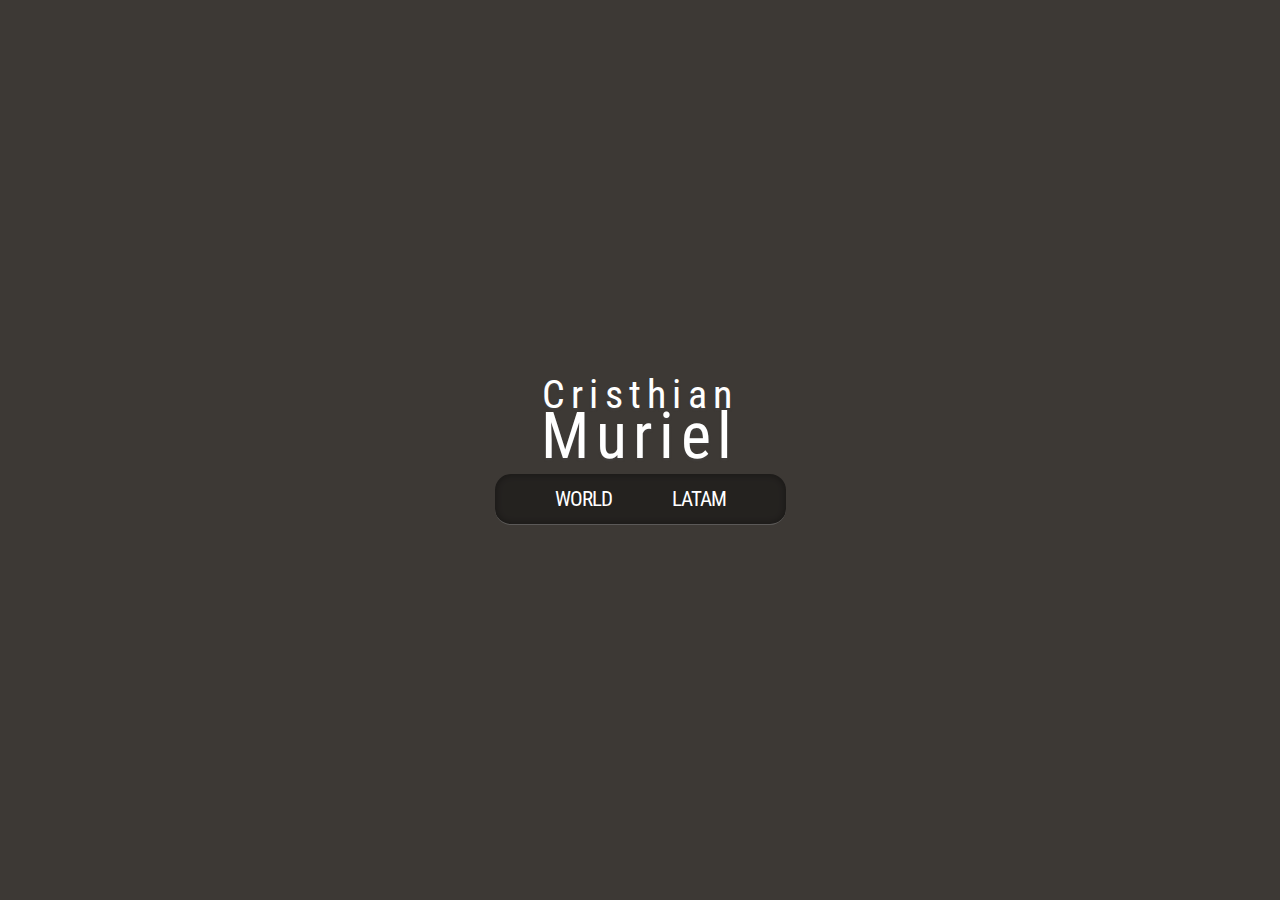
<file: index.html>
<!DOCTYPE html>
<html lang="nul">
<head>
    <meta charset="UTF-8">
    <meta name="viewport" content="width=device-width, initial-scale=1.0">
    <meta name="description" content="Selecciona tu idioma para acceder a mi CV: versiones disponibles en español e inglés."> 
    <link rel="stylesheet" href="../styles/general.css">
    <title>Cristhian Muriel - CV</title>
    <link rel="alternate" hreflang="es" href="latam/latam.html" />
    <link rel="alternate" hreflang="en" href="world/world.html" />
    <link rel="alternate" hreflang="x-default" href="index.html" /> 
    <link rel="icon" href="../img/CAM.png" type="image/png">
</head>
<body>
    <div class="hero1">
       <div class="main1">
            <div class="cram1">
                <div class="cr">Cristhian</div>
                <div class="mu">Muriel</div>
            </div>
            <nav aria-label="Language selector">
            <div class="lng-selector">
                <div class="item"><a href="world/world.html" aria-label="English version">World</a></div>
                <div class="item"><a href="latam/latam.html" aria-label="Versión en español">LATAM</a></div>
            </div>
            </nav>
        </div>
        </div>
</body>
</html>
</file>
<file: styles/general.css>
@import url(https://fonts.googleapis.com/css?family=Roboto+Condensed:400,300,300italic,400italic,700,700italic);
/* Generals */
:root {
  --animation-delay: 0s;
  --color-negro: #000000;
  --color-fondo: #3d3935;
  --color-texto: #e2e1e1;
  --color-high: #CDF745;

}

html {
  height: 100%;
  font-family: "Roboto Condensed";
  scroll-behavior: smooth;
}

body {
  margin: 0;
  padding: 0;
  font-family: Roboto Flex, sans-serif;
  font-size: 16px;
  background-color: var(--color-negro);
  color: var(--color-texto);
  scroll-snap-type: y mandatory;
}

.nav-btn {
  position: fixed;
  bottom: 20px;
  right: 5%;
  
  padding: 10px 20px;
  font-size: 1rem;
  background-color: #333;
  color: white;
  border: none;
  border-radius: 5px;
  cursor: pointer;
}

.nav-btn:hover {
  background-color: #555;
}

@media (max-width: 560px) {
  .nav-btn {
    display: none;
  }
}

/* Titles */
.title{
  width: 100%;
  background-color: var(--color-fondo);
  color: var(--color-texto);
  display: flex;
  letter-spacing: 0.8em;
  height: 10%;
  align-items: center;
  justify-content: center;
}
.title2 {
  width: 100%;
  background-color: var(--color-fondo);
  color: var(--color-texto);
  display: flex;
  height: 3em;
  align-items: center;
  justify-content: center;
  font-size: 1.3em;
}

  @media (max-width: 1100px) {
    .skill-category .title {
      letter-spacing: 0.2em;
    }
}


/* End general titles */
.links{
  text-decoration: none;
  font-family: 'Segoe UI', Tahoma, Geneva, Verdana, sans-serif;
  color: var(--color-negro);
  padding-left: 2em;
  padding-right: 2em;
  background-color: var(--color-texto);
  border-style: hidden;
  border-radius: 0.5em;
  transition: all 0.3s ease-in-out;
  text-align: center;
  
}

.links:hover{
  background-color: var(--color-high);
  color: var(--color-negro);
  filter: drop-shadow(1px 1px 10px var(--color-high));
}

/* End generals */
/* Index styles */

.hero1 {
  background-color: #3d3935;
  display: flex;
  flex-direction: column;
  align-items: center;
  justify-content: center;
  min-height: 100vh;
}


.main1 {
  display: flex;
  height: auto;
  max-width: 100%;
  align-items: center;
  flex-direction: column;
  justify-content: center;
  overflow-x: hidden;
  margin: 0 auto;

}

.cram1 {
  display: flex;
  flex-direction: column;
  align-items: center;
  justify-content: center;
  width: 100%;
}

.cr, .mu {
  text-align: center;
  margin: 0;
  
  
}

.cr {
  font-family: "Roboto Condensed";
  font-size: 2.47em;
  color: #fff;
  text-shadow: 0 2px 2px rgba(70, 68, 68, 0.6);
  letter-spacing: 0.16em;
  width: 5em;
  margin-bottom: -0.5em;
}
.mu {
  font-family: "Roboto Condensed";
  font-size: 4em;
  color: #fff;
  text-shadow: 0 2px 2px rgba(70, 68, 68, 0.6);
  letter-spacing: 0.1em;
  width: 5em;
   
}
/* selector */
.lng-selector {
  background-color: rgba(0, 0, 0, 0.4);
  border-bottom: 1px solid rgba(255, 255, 255, 0.25);
  box-shadow: 0 0 8px rgba(0, 0, 0, 0.4) inset;
  border-radius: 16px;
  margin: 0;
  padding: 0 30px;
}

.lng-selector > .item > a {
  display: inline-block;
  letter-spacing: -1px;
  text-decoration: none;
  text-transform: uppercase;
  color: #fff;
}

.lng-selector {
  display: inline-block;
  text-align: center;
  font-size: 1.3em;
  height: 50px;
  line-height: 50px;
  overflow: hidden;
}

.lng-selector > .item {
  font-family: "Roboto Condensed";
  float: left;
  height: 100%;
  list-style: none;
  margin: 0 30px;
}

.lng-selector > .item > a {
  text-shadow: 0 -50px #cdf745;
  padding-top: 50px;
  margin-top: -50px;
  transition: 0.25s cubic-bezier(0, 0, 0.5, 1.4);
}

.lng-selector > .item > a:hover {
  margin-top: 0;
  color: blue;
}
/*end selector*/
/*end index styles*/

/* Hero styles */
.hero {
  height: 100vh;
  display: flex;
  flex-direction: column;
  justify-content: space-evenly;
  align-items: center;
  background-color: var(--color-negro);
}

.nom {
  display: flex;
  flex-direction: row;
  padding: 10vw;
  background-color: var(--color-fondo);
}

.cram {
  font-size: 2em;
  font-weight: bold;
  letter-spacing: 0.8em;
  text-transform: uppercase;
  margin-right: 0.5em;
  padding-right: 0.5em;
}

/* Hero animations */
.nom{
  overflow: hidden;
}
.container.msj {
  font-size: 1em;
  letter-spacing: 0.8em;
  color: var(--color-texto);
  opacity: 0; /* Ocultos por defecto */
  position: absolute;
  transition: opacity 1s ease-in-out;
}

.container.msj.active {
  opacity: 1; /* Solo el mensaje activo se muestra */
}
/* End hero animations */
/* Selectors animations*/  
.select {
  background-color: #00000066;
  border-bottom: 1px solid #ffffff40;
  box-shadow: 0 0 8px #00000066 inset;
  border-radius: 16px;
  margin: 0;
  padding: 0 30px;
}

.select > .item > a {
  display: inline-block;
  letter-spacing: -1px;
  text-decoration: none;
  text-transform: uppercase;
  color: var(--color-texto);
}

.select {
  display: inline-block;
  text-align: center;
  font-size: 1.3em;
  height: 50px;
  line-height: 50px;
  overflow: hidden;
}

.select > .item {
  float: left;
  height: 100%;
  list-style: none;
  margin: 0 30px;
}

.select > .item > a {
  text-shadow: 0 -50px var(--color-high);
  padding-top: 50px;
  margin-top: -50px;
  transition: 0.25s cubic-bezier(0, 0, .5, 1.4);
}

.select > .item > a:hover {
  margin-top: 0;
}
/* End selectors animation */
/* Media querys */
@media (max-width: 560px) {
  .nom {
    display: flex;
    flex-direction: row;
    padding: 10vw;
    background-color: var(--color-fondo);
  }
  
  .cram {
    font-size: 1.4em;

  }
  
}
/* End Hero */
/* Projects */
.projects-container {
  display: flex;
  flex-wrap: wrap;
  justify-content: center;
}

.project-card {
  width: 400px;
  height: 300px;
  margin: 5px;
  position: relative;
  cursor: pointer;
  border-radius: 5px;
  border-style: hidden;
  margin: 10px;
  padding: 5px;
  overflow: hidden;
  background-color: var(--color-fondo);
}
.img-card{
  border-radius: 5px;
  border-style: hidden;
  overflow: hidden;
  height: 250px;
}

.project-card img {
  width: 100%;
  overflow: hidden;
  
}

.project-card .hover-img {
  transition: transform 0.3s ease-in-out;
}

.project-card:hover .hover-img {
  transform: scale(1.05);
}

/* Overlay */
.project-overlay {

  position: fixed;
  top: 0;
  left: 0;
  width: 100%;
  height: 100%;
  background-color: rgba(0, 0, 0, 0.5);
  display: none;
  justify-content: center;
  align-items: center; 
  z-index: 1000;

}

.project-content {
  background-color: var(--color-fondo);
  padding: 0.5em;
  border-radius: 5px;
  width: 800px;
  display: flex;
}

.overlay-left {
  width: 50%;
  margin-right: 1em;
}

.overlay-left img {
  max-width: 600px;
  max-height: 600px;
  display: block;
  
}

.overlay-right {
  width: 50%;
}

.close-overlay {
  position: absolute;
  top: 10px;
  right: 10px;
  font-size: 3em;
  color: white;
  cursor: pointer;
}
/* End overlay */
/* End projects */
/* Skills */
.skills {
  text-align: center;
  min-height: 100vh;
  width: 100%;
  background-color: var(--color-negro);
}

.skills-container {
  display: flex;
  justify-content: space-around;
  flex-wrap: wrap;
  margin: 0 auto;
  max-width: 100%;
  background-color: var(--color-negro);
  padding-top: 1em;
}

.skill-category {
  width: 45%; 
  margin-bottom: 30px; 
}

.skill-category h3 {
  font-size: 24px;
  margin-bottom: 15px;
  width:50%;
}

.skill-category .skills-list {
  display: block;
  text-align: left;
}

.skill-category .skills-item {
  font-size: 18px;
  margin-bottom: 10px;

}
@media (max-width: 768px) {
  .skill-category {
    width: 100%; 
    margin-bottom: 30px; 
    padding-left: 1em;
    padding-right: 1em;
  }
  
}
/* Progress bars */
.progress-bar {
  width: 100%;
  height: 10px;
  background-color: var(--color-fondo);
  border-radius: 5px;
  margin-top: 5px;
}

.progress {
  height: 100%;
  background-color: var(--color-high);
  border-radius: 5px;
  width: 0%;
  transition: width 0.5s ease-in-out;
}

[data-percent="90"] .progress { width: 90%; }
[data-percent="80"] .progress { width: 80%; }
[data-percent="70"] .progress { width: 70%; }
[data-percent="60"] .progress { width: 60%; }
[data-percent="50"] .progress { width: 50%; }
[data-percent="40"] .progress { width: 40%; }
[data-percent="30"] .progress { width: 30%; }
[data-percent="20"] .progress { width: 20%; }
[data-percent="10"] .progress { width: 10%; }
/* End progress bars */

.description {
  font-size: 14px;
  color: var(--color-texto);
  margin-top: 5px;
  text-indent: 20px
}
/* End skills */
/* About Me */

.aboutme {
  min-height: 100vh;

}

.aboutme-container {
  display: flex;
  flex-direction: row-reverse;
  align-items: center;
  padding-top: 2em;
  padding-bottom: 2em;
  
}

.aboutme-text {
  width: 100%;
  margin-left: 2em;
  margin-right: 2em;
  padding-left: 2em;
  padding-right: 2em;
  background-color: var(--color-fondo);
  top: 2em;
  bottom: 2em;
}
.aboutme-img {
  display: flex;
  align-items: center;
 padding-left: 2em;

}

.aboutme-img img{
  height: 25em;
  border-radius: 3%;
  border-width: 0;
  
}

@media (max-width: 768px) {
  .aboutme-container {
    flex-direction: column;
    padding-left: 1em;
    padding-right: 1em;

  }
  .aboutme-img {
    top: 2em;
     padding-top: 1em;
    }
}
@media (max-width: 1100px) {
  .aboutme-container {
    flex-direction: column;
    padding-left: 1em;
    padding-right: 1em;
  }
  .aboutme-text {
    margin-bottom: 1em;
  }
}


/* End About Me */
/* Contact */
.contact {
  background-color: var(--color-negro);
  min-height: 100vh;
}

.contact-container {
  display: flex;
  justify-content: space-between;
}

.social-media, .whatsapp-form {
  width: 48%;
  padding: 20px;
  border-right: 1px solid var(--color-fondo);
}


/* Social links */
.social-links {
  padding-left: 10%;
  display: flex;
  flex-direction: column;
}

.social-link {
  margin: 10px;
}

.social-link img {
  width: 50px;
  height: 50px;
 
}
.social-link img {
  transition: filter 0.3s ease-in-out;
  filter: drop-shadow(0 0 0 transparent);
  
}

.social-link img:hover {
  filter: drop-shadow(1px 1px 10px var(--color-high));

}

.social-media {
  background-image: radial-gradient(circle closest-corner at left, var(--color-fondo), var(--color-negro));
 
}
/* End social links */
/* WhatsApp form */
.whatsapp-form label {
  display: block;
  margin-bottom: 5px;
}

.whatsapp-form input, .whatsapp-form textarea {
  width: 75%;
  padding: 10px;
  margin-bottom: 10px;
  border: 1px solid var(--color-texto);
  border-radius: 5px;
}

.whatsapp-form button {
  background-color: var(--color-high);
  color: rgb(0, 0, 0);
  padding: 10px 20px;
  border: none;
  border-radius: 5px;
  cursor: pointer;
}

.whatsapp-form button:hover {
  filter: drop-shadow(1px 1px 10px var(--color-high));
}
@media (max-width: 768px) {
  .contact-container {
    flex-direction: column;
    padding-left: 1em;
    padding-right: 1em;
  }

  .social-media, .whatsapp-form {
    width: 98%;
  }
}

.disclaimer {
  font-size: 12px;
  color: var(--color-fondo);
  margin-top: 10px;
  text-align: center; 
}
/* End contact */
</file>
